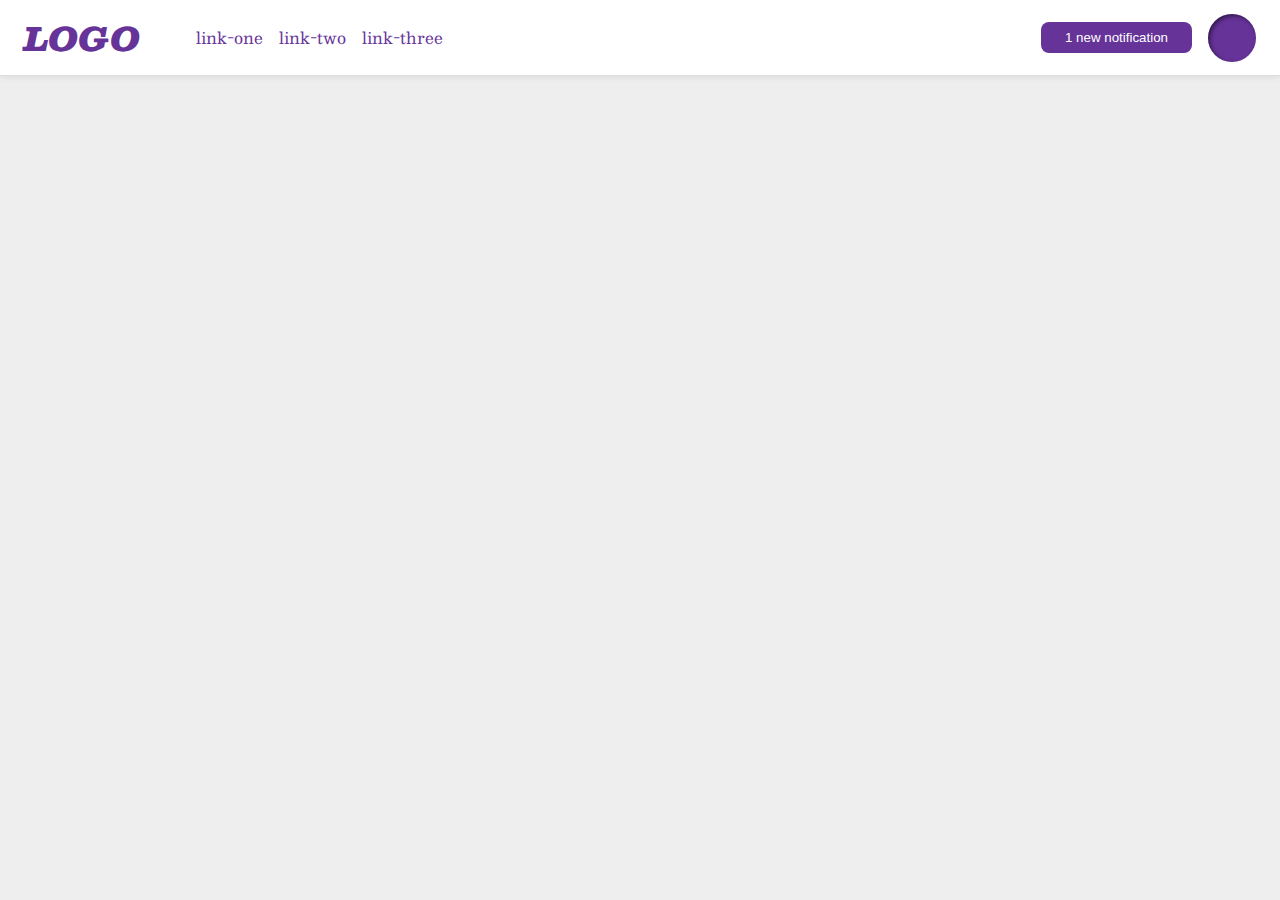
<file: flex/03-flex-header-2/index.html>
<!DOCTYPE html>
<html lang="en">
  <head>
    <meta charset="UTF-8">
    <meta http-equiv="X-UA-Compatible" content="IE=edge">
    <meta name="viewport" content="width=device-width, initial-scale=1.0">
    <title>Flex Header 2</title>
    <link rel="stylesheet" href="style.css">
  </head>
  <body>
    <div class="header">
      <div class="left">
      <div class="logo">
        LOGO
      </div>
      <ul class="links">
        <li><a href="https://google.com">link-one</a></li>
        <li><a href="https://google.com">link-two</a></li>
        <li><a href="https://google.com">link-three</a></li>
      </ul>
    </div>
     <div class="right">
    <button class="notifications">
        1 new notification
      </button>
      <div class="profile-image"></div>
    </div>
  </div>
  </body>
</html>
</file>
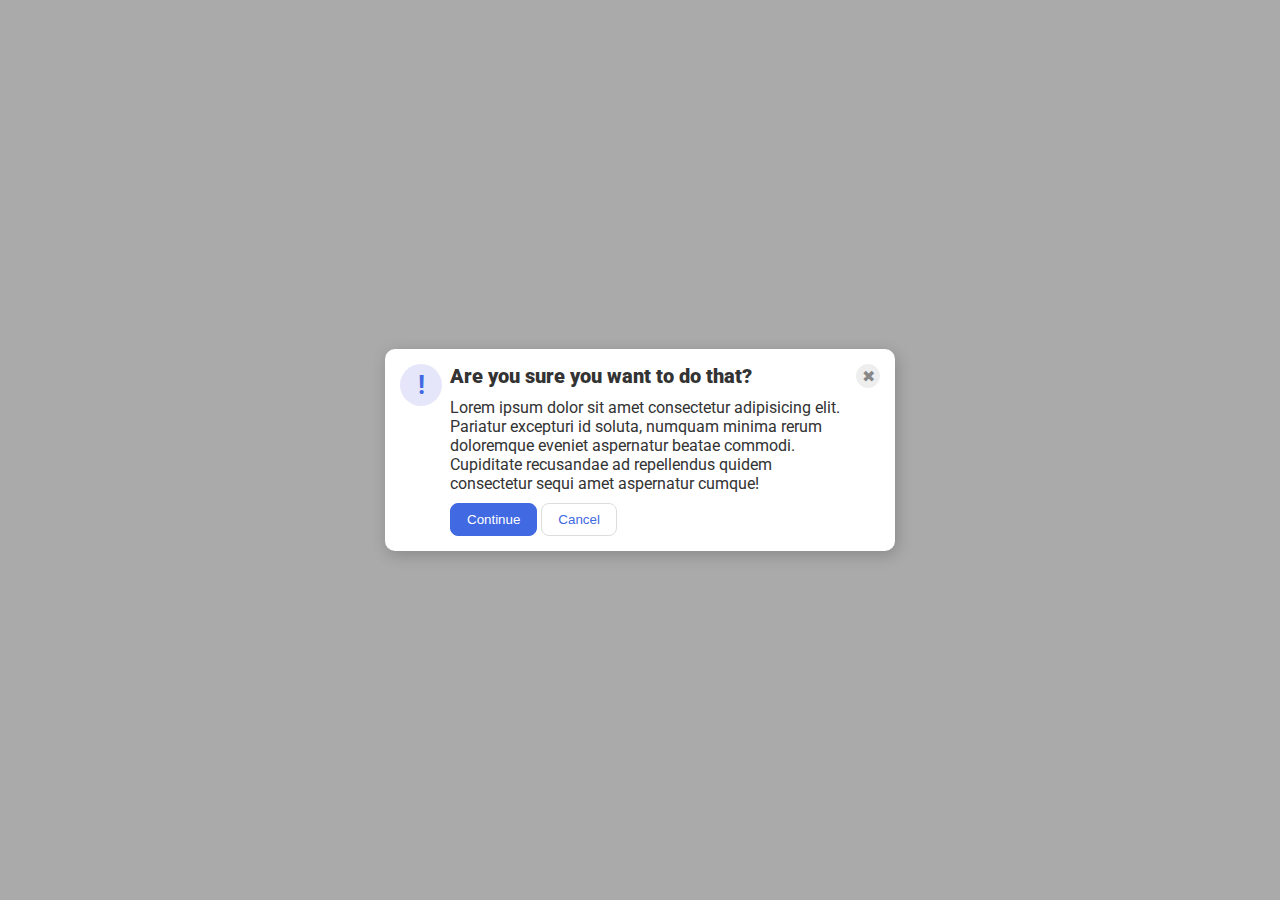
<file: flex/05-flex-modal/index.html>
<!DOCTYPE html>
<html lang="en">
  <head>
    <meta charset="UTF-8">
    <meta http-equiv="X-UA-Compatible" content="IE=edge">
    <meta name="viewport" content="width=device-width, initial-scale=1.0">
    <link rel="stylesheet" href="style.css">
    <title>Modal</title>
  </head>
  <body>
    <div class="modal">
      <div class="icon">!</div>
      <div class="center">
        <div class="header">Are you sure you want to do that?</div>
        <div class="text">Lorem ipsum dolor sit amet consectetur adipisicing elit. Pariatur excepturi id soluta, numquam minima rerum doloremque eveniet aspernatur beatae commodi. Cupiditate recusandae ad repellendus quidem consectetur sequi amet aspernatur cumque!</div>
        <div class="choice">
          <button class="continue">Continue</button>
          <button class="cancel">Cancel</button>
        </div>
      </div>
      <button class="close-button">✖</button>
    </div>
  </body>
</html>
</file>
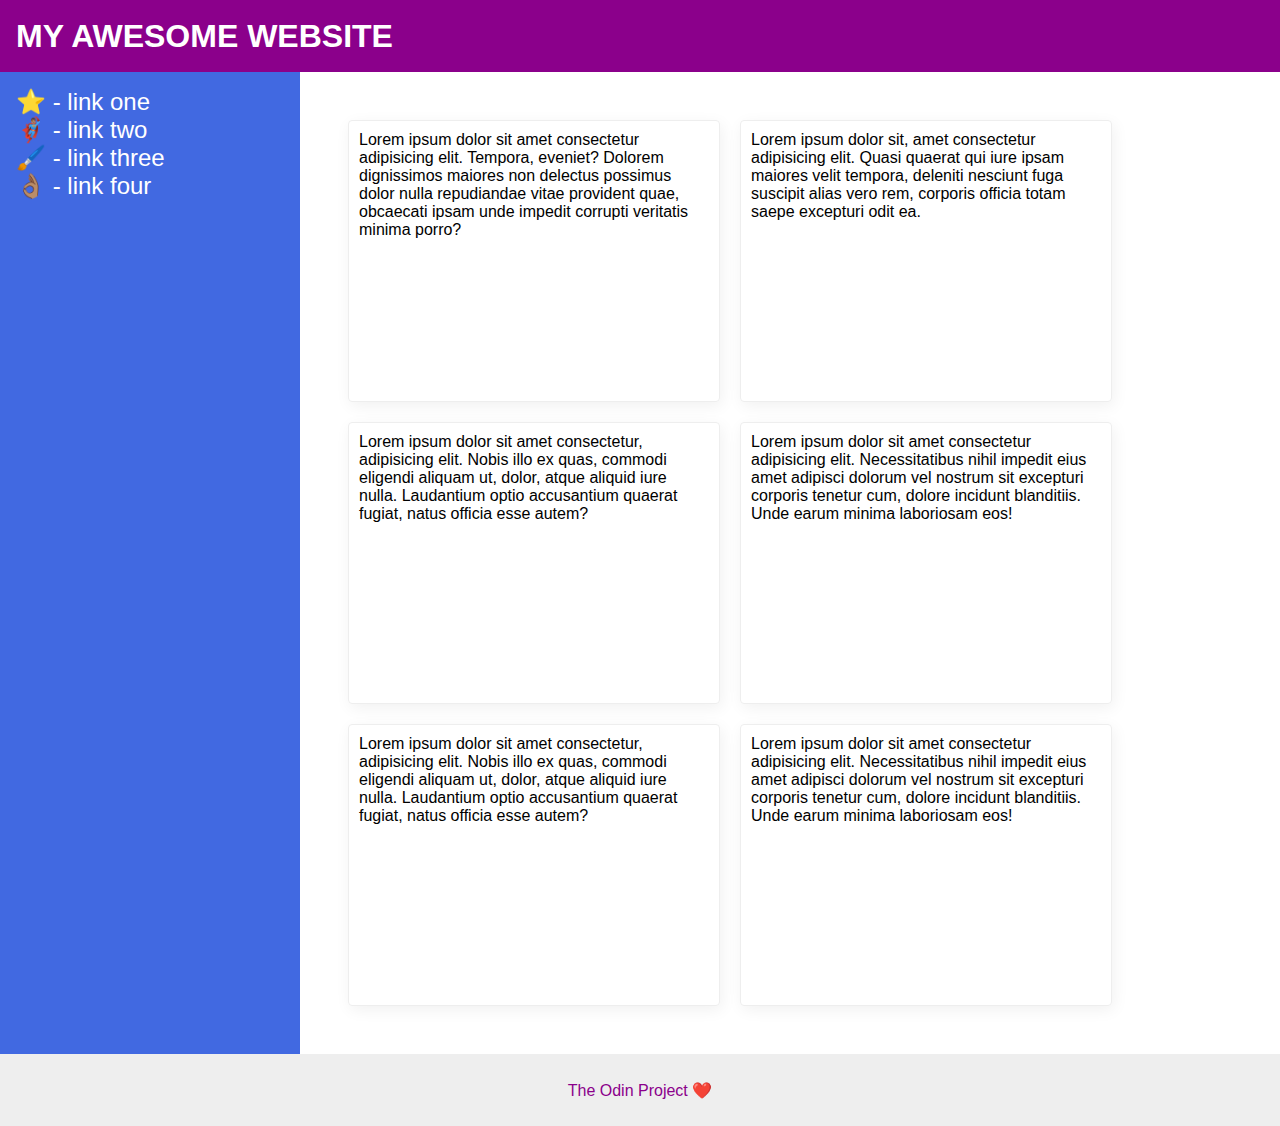
<file: flex/07-flex-layout-2/index.html>
<!DOCTYPE html>
<html lang="en">
  <head>
    <meta charset="UTF-8">
    <meta http-equiv="X-UA-Compatible" content="IE=edge">
    <meta name="viewport" content="width=device-width, initial-scale=1.0">
    <title>The Holy Grail</title>
    <link rel="stylesheet" href="style.css">
  </head>
  <body>
    <div class="header">
      MY AWESOME WEBSITE
    </div>
    
    <div class="content">
      <div class="sidebar">
        <ul>
          <li><a href="#">⭐ - link one</a></li>
          <li><a href="#">🦸🏽‍♂️ - link two</a></li>
          <li><a href="#">🖌️ - link three</a></li>
          <li><a href="#">👌🏽 - link four</a></li>
        </ul>
      </div>
      <div class="cards">
        <div class="card">Lorem ipsum dolor sit amet consectetur adipisicing elit. Tempora, eveniet? Dolorem dignissimos maiores non delectus possimus dolor nulla repudiandae vitae provident quae, obcaecati ipsam unde impedit corrupti veritatis minima porro?</div>
        <div class="card">Lorem ipsum dolor sit, amet consectetur adipisicing elit. Quasi quaerat qui iure ipsam maiores velit tempora, deleniti nesciunt fuga suscipit alias vero rem, corporis officia totam saepe excepturi odit ea.</div>
        <div class="card">Lorem ipsum dolor sit amet consectetur, adipisicing elit. Nobis illo ex quas, commodi eligendi aliquam ut, dolor, atque aliquid iure nulla. Laudantium optio accusantium quaerat fugiat, natus officia esse autem?</div>
        <div class="card">Lorem ipsum dolor sit amet consectetur adipisicing elit. Necessitatibus nihil impedit eius amet adipisci dolorum vel nostrum sit excepturi corporis tenetur cum, dolore incidunt blanditiis. Unde earum minima laboriosam eos!</div>
        <div class="card">Lorem ipsum dolor sit amet consectetur, adipisicing elit. Nobis illo ex quas, commodi eligendi aliquam ut, dolor, atque aliquid iure nulla. Laudantium optio accusantium quaerat fugiat, natus officia esse autem?</div>
        <div class="card">Lorem ipsum dolor sit amet consectetur adipisicing elit. Necessitatibus nihil impedit eius amet adipisci dolorum vel nostrum sit excepturi corporis tenetur cum, dolore incidunt blanditiis. Unde earum minima laboriosam eos!</div>
      </div>
    </div>
    
    <div class="footer">
      The Odin Project ❤️
    </div>
  </body>
</html>
</file>
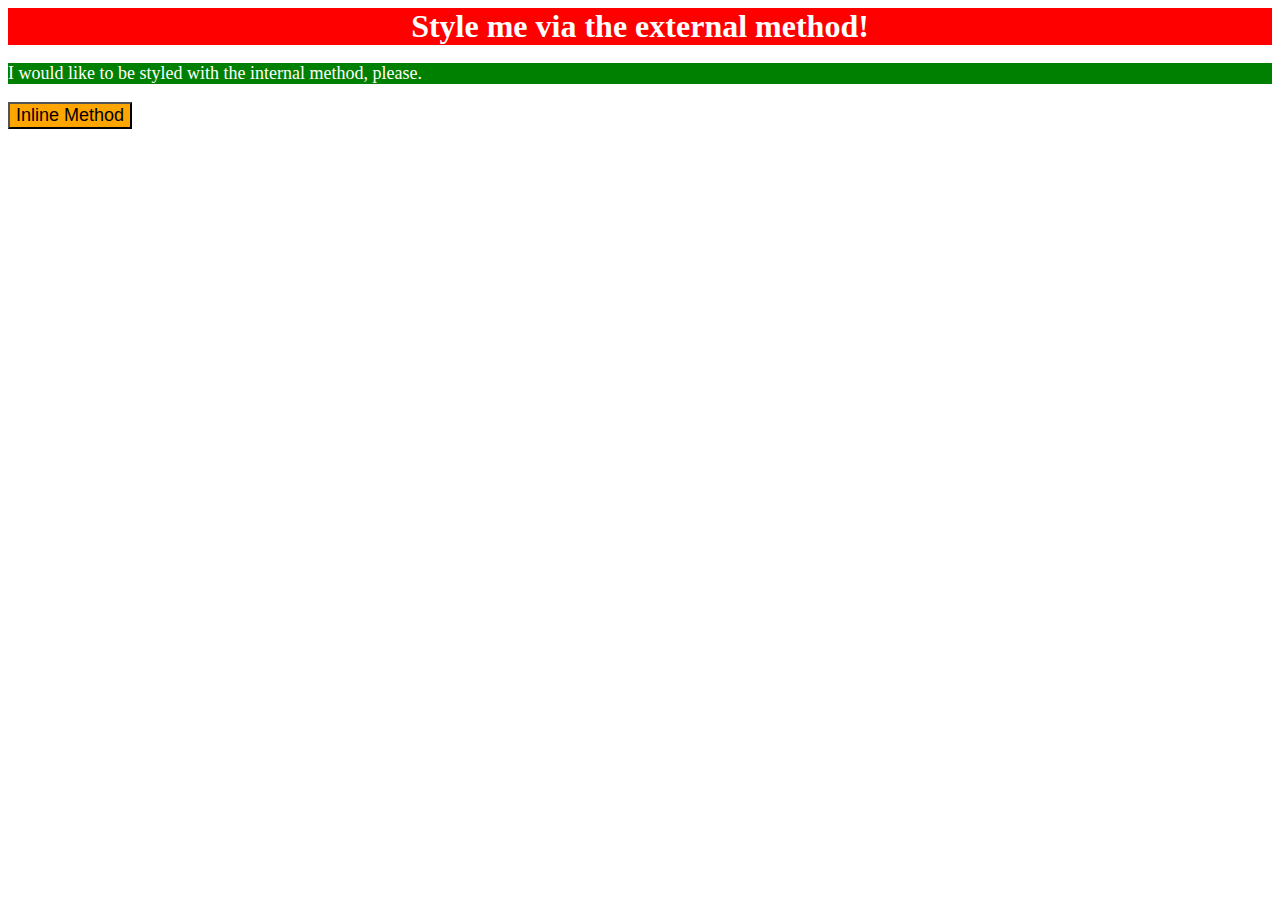
<file: foundations/01-css-methods/index.html>
<!DOCTYPE html>
<html lang="en">
  <head>
    <meta charset="UTF-8">
    <meta http-equiv="X-UA-Compatible" content="IE=edge">
    <meta name="viewport" content="width=device-width, initial-scale=1.0">
    <link rel="stylesheet" href="styles.css">
    <title>Methods for Adding CSS</title>
    <style>
      p {
    color: white;
    background-color: green;
    font-size: 18px;
}
    </style>
  </head>
  <body>
    <div>Style me via the external method!</div>
    <p>I would like to be styled with the internal method, please.</p>
    <button style="background-color: orange;
    font-size: 18px;">Inline Method</button>
  </body>
</html>
</file>
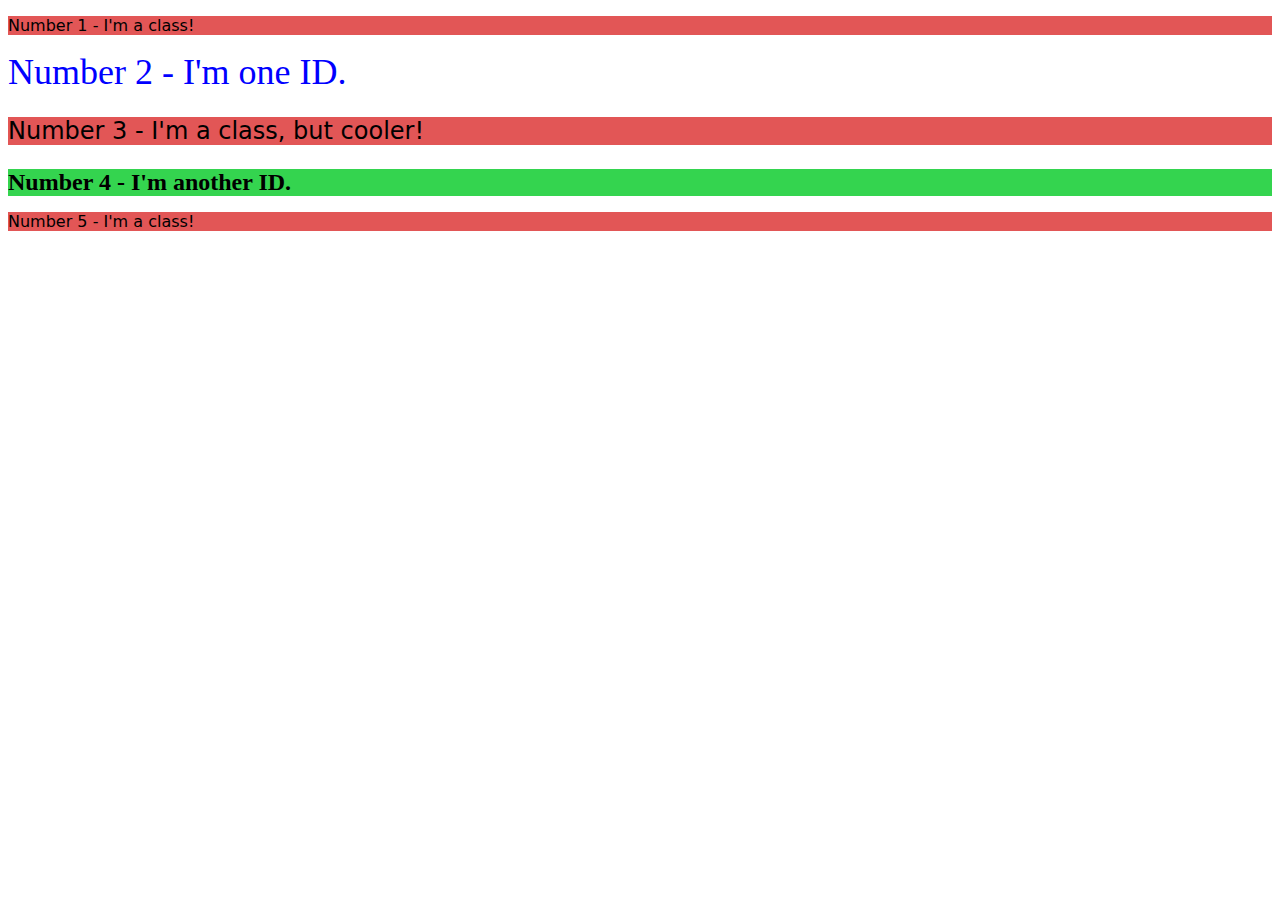
<file: foundations/02-class-id-selectors/index.html>
<!DOCTYPE html>
<html lang="en">
  <head>
    <meta charset="UTF-8">
    <meta http-equiv="X-UA-Compatible" content="IE=edge">
    <meta name="viewport" content="width=device-width, initial-scale=1.0">
    <title>Class and ID Selectors</title>
    <link rel="stylesheet" href="style.css">
  </head>
  <body>
    <p class="normal">Number 1 - I'm a class!</p>
    <div id="one">Number 2 - I'm one ID.</div>
    <p class="normal cool">Number 3 - I'm a class, but cooler!</p>
    <div id="two">Number 4 - I'm another ID.</div>
    <p class="normal">Number 5 - I'm a class!</p>
  </body>
</html>
</file>
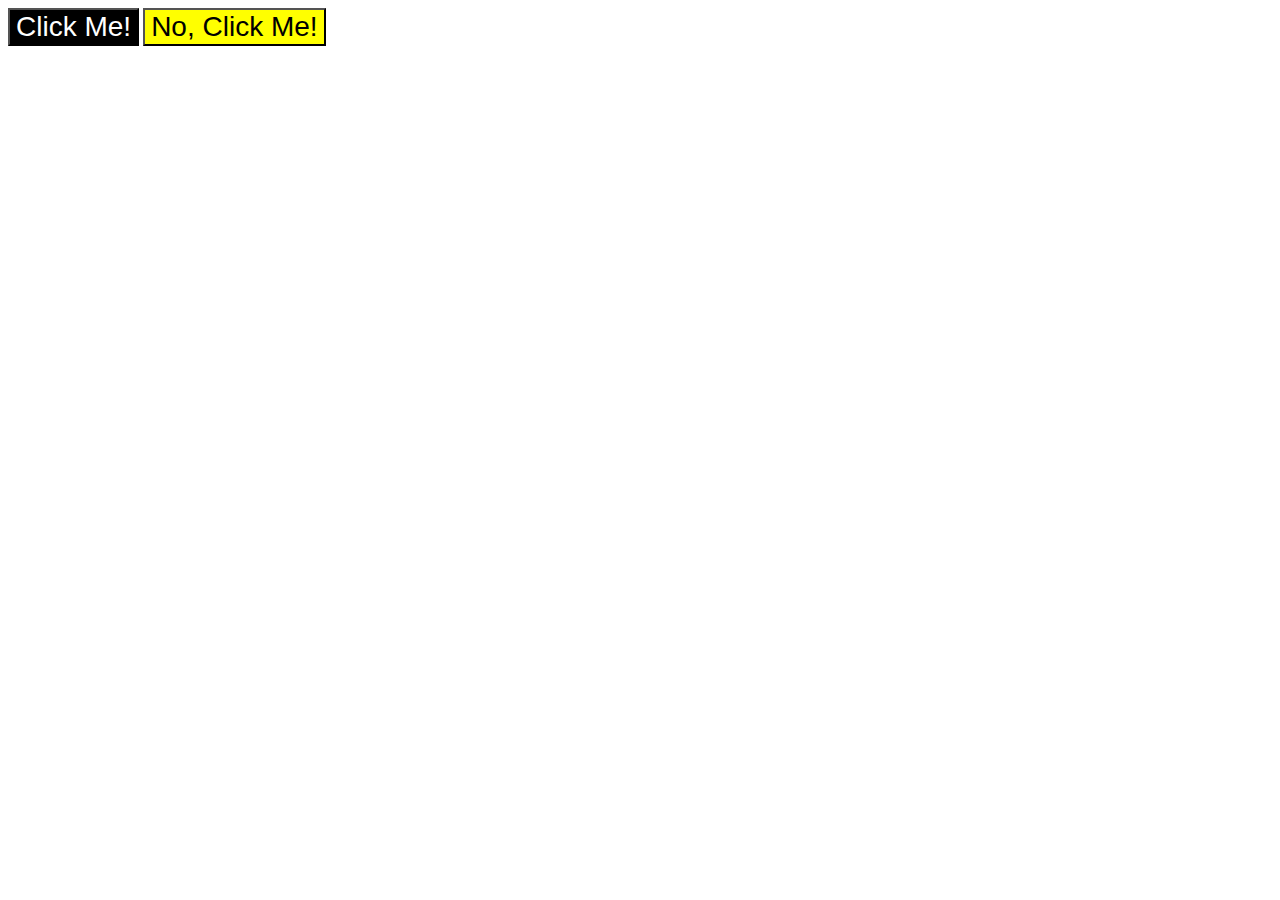
<file: foundations/03-grouping-selectors/index.html>
<!DOCTYPE html>
<html lang="en">
  <head>
    <meta charset="UTF-8">
    <meta http-equiv="X-UA-Compatible" content="IE=edge">
    <meta name="viewport" content="width=device-width, initial-scale=1.0">
    <title>Grouping Selectors</title>
    <link rel="stylesheet" href="style.css">
  </head>
  <body>
    <button class="one">Click Me!</button>
    <button class="two">No, Click Me!</button>
  </body>
</html>
</file>
<file: flex/03-flex-header-2/style.css>
/* this is some magical font-importing.  
you'll learn about it later. */
@import url('https://fonts.googleapis.com/css2?family=Besley:ital,wght@0,400;1,900&display=swap');

body {
  margin: 0;
  background: #eee;
  font-family: Besley, serif;
}

.header {
  background: white;
  border-bottom: 1px solid #ddd;
  box-shadow: 0 0 8px rgba(0,0,0,.1);
  padding: 8px;
  display: flex;
  align-items: center;
  justify-content: space-between;
}

.left{
  display: flex;
  align-items: center;
  /* justify-content: space-between; */
  /* flex-wrap: wrap; */
  gap: 16px;
}

.right{
  display: flex;
  align-items: center;
  /* justify-content: space-evenly; */
  gap: 16px;
}

.profile-image {
  background: rebeccapurple;
  box-shadow: inset 2px 2px 4px rgba(0,0,0,.5);
  border-radius: 50%;
  width: 48px;
  height: 48px;
  /* margin: 8px; */
  margin-right: 16px;
}

.logo {
  color: rebeccapurple;
  font-size: 32px;
  font-weight: 900;
  font-style: italic;
  margin-left: 16px;
}

button {
  border: none;
  border-radius: 8px;
  background: rebeccapurple;
  color: white;
  padding: 8px 24px;
  /* margin: 8px; */
}

a {
  /* this removes the line under our links */
  text-decoration: none;
  color: rebeccapurple;
}

ul {
  list-style-type: none;
  display: flex;
  gap: 16px;
}
</file>
<file: flex/05-flex-modal/style.css>
@import url('https://fonts.googleapis.com/css2?family=Roboto:wght@400;700&display=swap');

html, body {
  height: 100%;
}

body {
  font-family: Roboto, sans-serif;
  margin: 0;
  background: #aaa;
  color: #333;
  /* I'll give you this one for free lol */
  display: flex;
  align-items: center;
  justify-content: center;
}

.modal {
  background: white;
  width: 480px;
  border-radius: 10px;
  box-shadow: 2px 4px 16px rgba(0,0,0,.2);
  display: flex;
  justify-content: space-between;
  padding: 15px;
  gap: 8px;
}

.icon {
  color: royalblue;
  font-size: 26px;
  font-weight: 700;
  background: lavender;
  width: 42px;
  height: 42px;
  border-radius: 50%;
  display: flex;
  align-items: center;
  justify-content: center;
  flex-shrink: 0;
}

.close-button {
  background: #eee;
  border-radius: 50%;
  color: #888;
  font-weight: 400;
  font-size: 16px;
  height: 24px;
  width: 24px;
  display: flex;
  align-items: center;
  justify-content: center;
  border: 1px solid #eee;
  padding: 0;
  flex-shrink: 0;
}

button {
  cursor: pointer;
  padding: 8px 16px;
  border-radius: 8px;
}

button.continue {
  background: royalblue;
  border: 1px solid royalblue;
  color: white;
}

button.cancel {
  background: white;
  border: 1px solid #ddd;
  color: royalblue;
}

.header {
  font-weight: 900;
  font-size: 20px;
}

.center { 
  display: flex;
  flex-direction: column;
  row-gap: 10px;
}
</file>
<file: flex/07-flex-layout-2/style.css>
body {
  font-family: -apple-system, BlinkMacSystemFont, 'Segoe UI', Roboto, Oxygen, Ubuntu, Cantarell, 'Open Sans', 'Helvetica Neue', sans-serif;
  margin: 0;
  min-height: 100vh;
  display: flex;
  flex-direction: column;
}

.header {
  height: 72px;
  background: darkmagenta;
  color: white;
  font-size: 32px;
  font-weight: 900;
  display: flex;
  align-items: center;
  padding-left: 16px;
}

.footer {
  height: 72px;
  background: #eee;
  color: darkmagenta;
  margin-top: auto;
  display: flex;
  align-items: center;
  justify-content: center;
}

.sidebar {
  width: 300px;
  background: royalblue;
  box-sizing: border-box;
  padding: 16px;
  display: flex;
  flex-shrink: 0;
}

a {
  text-decoration: none; 
  color: white;
  font-size: 24px;
}

ul {
  list-style-type: none;
  margin: 0;
  padding: 0;
}

.card {
  border: 1px solid #eee;
  box-shadow: 2px 4px 16px rgba(0,0,0,.06);
  border-radius: 4px;
  height: 260px;
  width: 350px;
  padding: 10px;
}

.cards {
 display: flex;
 flex-wrap: wrap;
 padding: 48px;
 gap: 20px 20px;
}

.content { 
  display: flex;
  flex: 1;
}
</file>
<file: foundations/01-css-methods/styles.css>
div {
    color: white;
    background-color: red;
    font-size: 32px;
    text-align: center;
    font-weight: bold;
}
</file>
<file: foundations/02-class-id-selectors/style.css>
.normal {
    background-color: rgb(226, 86, 86);
    font-family: Verdana, "DejaVu Sans", sans-serif;
}

.cool { 
    font-size: 24px;
}

#one {
    color: rgb(0, 0, 255);
    font-size: 36px;
}

#two{ 
    background-color: rgb(52, 212, 79);
    font-size: 24px;
    font-weight: bold;
}
</file>
<file: foundations/03-grouping-selectors/style.css>
.one,
.two {
    font-size: 28px;
    font-family: Helvetica, "Times New Roman", sans-serif;
}

.one {
    color: white;
    background-color: black;
}

.two {
    background-color: yellow;
}
</file>
